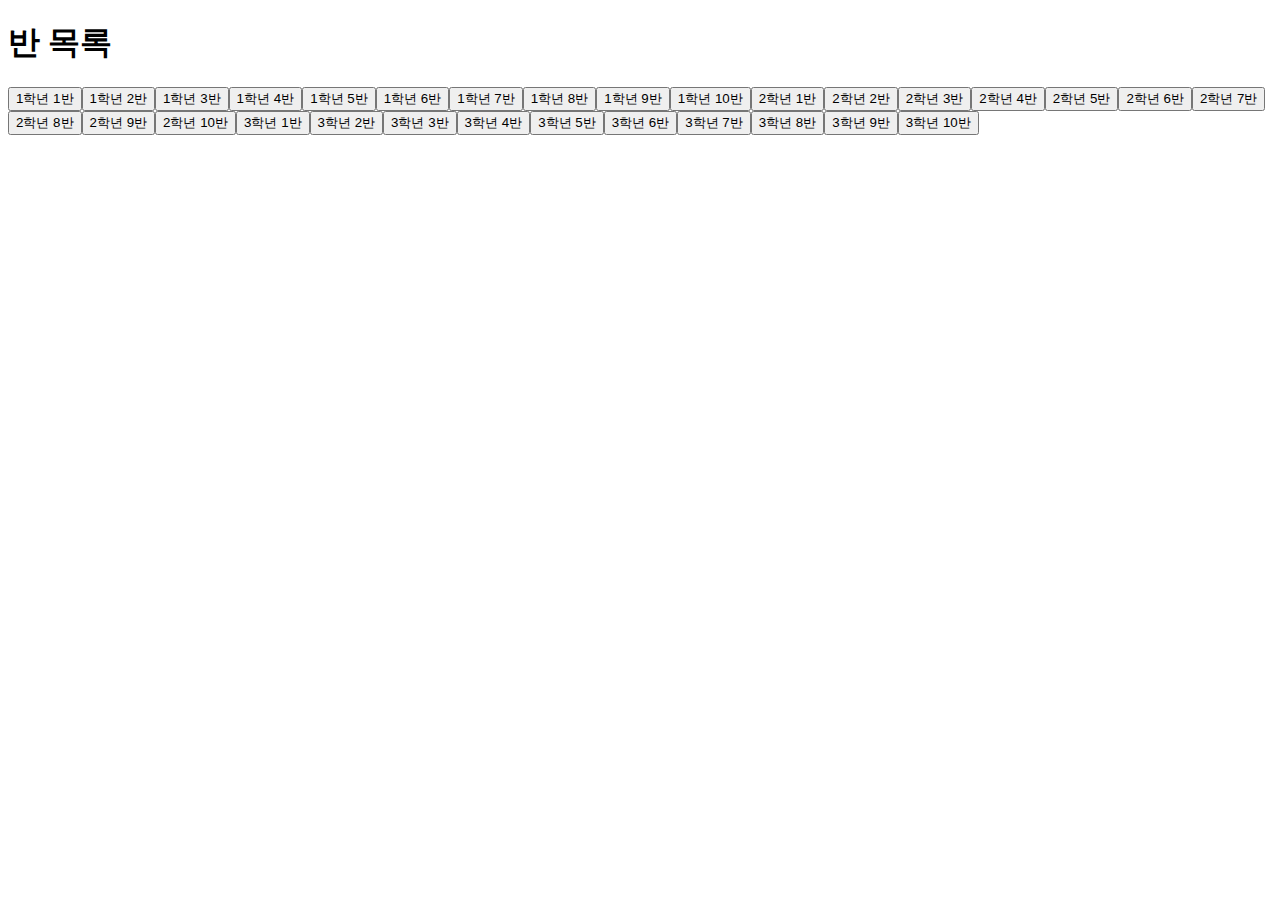
<file: main.html>
<!DOCTYPE html>
<html>
<head>
  <title>반 목록</title>
</head>
<body>
  <h1>반 목록</h1>
  <div id="classList"></div>

  <script>
    const container = document.getElementById('classList');
    for(let grade=1; grade<=3; grade++) {
      for(let c=1; c<=10; c++) {
        const btn = document.createElement('button');
        btn.textContent = `${grade}학년 ${c}반`;
        btn.onclick = () => {
          localStorage.setItem('selectedClass', `${grade}-${c}`);
          window.location.href = 'schedule.html';
        };
        container.appendChild(btn);
      }
    }
  </script>
</body>
</html>
</file>
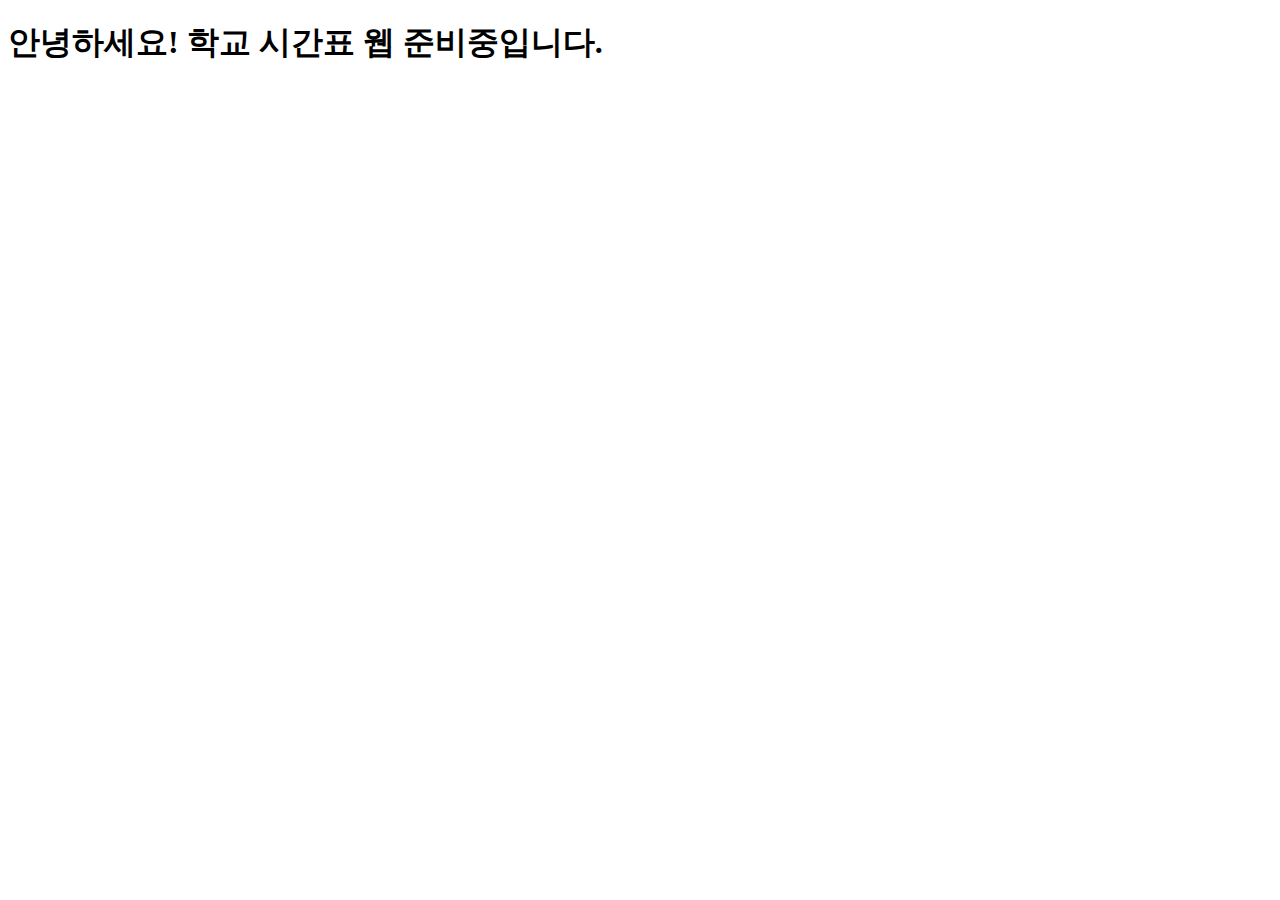
<file: schedule.html>
<!DOCTYPE html>
<html lang="ko">
<head>
  <meta charset="UTF-8" />
  <title>시간표 및 수행평가</title>
  <link href="https://fonts.googleapis.com/css2?family=Poppins:wght@400;600&display=swap" rel="stylesheet" />
  <style>
    html, body {
      margin: 0; padding: 0; height: 100%;
      background: linear-gradient(135deg, #ececec, #c3c3c3);
      font-family: 'Poppins', sans-serif;
      color: #333;
      box-sizing: border-box;
      display: flex; justify-content: center; align-items: flex-start;
      padding: 40px 20px;
      user-select: none;
    }
    .container {
      background-color: #fff;
      border-radius: 16px;
      box-shadow: 0 8px 25px rgba(0,0,0,0.15);
      width: 480px;
      max-width: 95vw;
      padding: 40px 30px;
      box-sizing: border-box;
      display: flex; flex-direction: column; align-items: center;
    }
    h1 {
      font-weight: 600;
      margin-bottom: 32px;
      font-size: 28px;
      color: #222;
      letter-spacing: 0.05em;
      user-select: text;
    }
    h2.section-title {
      font-size: 22px;
      font-weight: 600;
      margin-top: 40px;
      color: #005a9e;
      border-bottom: 2px solid #005a9e;
      padding-bottom: 6px;
      align-self: flex-start;
    }
    table {
      border-collapse: separate;
      border-spacing: 0;
      border-radius: 12px;
      overflow: hidden;
      width: 100%;
      margin-top: 24px;
      font-size: 16px;
      color: #444;
      box-shadow: 0 4px 12px rgba(0,0,0,0.1);
      background-color: #fafafa;
    }
    thead tr {
      background: linear-gradient(90deg, #0078d7, #005a9e);
      color: white;
      font-weight: 700;
      letter-spacing: 0.07em;
      user-select: none;
    }
    thead th, tbody td {
      padding: 12px;
      text-align: center;
    }
    tbody td {
      background-color: #fff;
      font-weight: 500;
      border-bottom: 1px solid #ddd;
      user-select: text;
    }
    tbody tr:hover {
      background-color: #e1f0ff;
      cursor: default;
      transition: background-color 0.3s ease;
    }
    ul.task-list {
      margin-top: 32px;
      padding-left: 24px;
      color: #0078d7;
      font-weight: 600;
      font-size: 16px;
      line-height: 1.5;
      list-style-type: disc;
      user-select: text;
      width: 100%;
    }
    ul {
      margin-top: 8px;
      padding-left: 20px;
      color: #444;
    }
    table.info-table {
      width: 100%;
      border-collapse: collapse;
      margin-top: 12px;
      font-size: 15px;
    }
    .info-table th, .info-table td {
      border: 1px solid #ccc;
      padding: 10px;
      text-align: center;
    }
  </style>
</head>
<body>
  <div class="container">
    <h1 id="classTitle">시간표 및 수행평가</h1>
    <div id="schedule"></div>
  </div>

  <script>
    const loggedInUser = localStorage.getItem('loggedInUser');
    if (!loggedInUser) {
      alert('로그인이 필요합니다.');
      window.location.href = 'index.html';
    }

    const selectedClass = localStorage.getItem('selectedClass');
    if (!selectedClass) {
      alert('반 정보가 없습니다. 다시 로그인 해주세요.');
      window.location.href = 'index.html';
    }

    document.getElementById('classTitle').textContent = `${selectedClass} 반 시간표`;

    const timetable = {}; // 생략된 부분에 전체 timetable JSON 붙이세요
    const tasks = {
      "1-1": ["국어 수행평가: 6월 10일", "수학 수행평가: 7월 15일"],
      "1-2": ["영어 수행평가: 6월 12일"]
    };

    const container = document.getElementById('schedule');
    const days = ["월요일", "화요일", "수요일", "목요일", "금요일"];
    const maxPeriodsPerDay = {"월요일":7,"화요일":7,"수요일":6,"목요일":6,"금요일":6};
    const maxPeriod = 7;

    if (timetable[selectedClass]) {
      let tableHTML = `<table><thead><tr><th>교시/요일</th>`;
      days.forEach(day => tableHTML += `<th>${day}</th>`);
      tableHTML += `</tr></thead><tbody>`;
      for (let i = 0; i < maxPeriod; i++) {
        tableHTML += `<tr><td>${i + 1}교시</td>`;
        days.forEach(day => {
          const subject = timetable[selectedClass][day]?.[i] || "";
          tableHTML += `<td>${subject}</td>`;
        });
        tableHTML += `</tr>`;
      }
      tableHTML += `</tbody></table>`;
      container.innerHTML += tableHTML;
    } else {
      container.innerHTML += "<p>시간표가 없습니다.</p>";
    }

    if (tasks[selectedClass]) {
      container.innerHTML += "<ul class='task-list'>";
      tasks[selectedClass].forEach(task => container.innerHTML += `<li>${task}</li>`);
      container.innerHTML += "</ul>";
    } else {
      container.innerHTML += "<p>수행평가 일정이 없습니다.</p>";
    }

    // 교무실 자리 배치
    const teacherTable = `
      <h2 class="section-title">교무실 자리 배치표</h2>
      <table class="info-table">
        <tr><th>자리</th><th>담당 교사</th><th>과목</th></tr>
        <tr><td>1번</td><td>홍길동</td><td>국어</td></tr>
        <tr><td>2번</td><td>김철수</td><td>수학</td></tr>
      </table>
    `;
    container.innerHTML += teacherTable;

    // 학교 전체 배치도
    const layoutData = {
      "1층":["시청각실","준비실","문서고","학력향상실","문헌정보실","실험실장","진로활동실","진로진학상담실","보건실","특수반","교장실","행정실","분장실","1교무실","신발장","여교사휴게실","wee클래스"],
      "2층":["1학년 교실 (1-1 ~ 1-10)","교과교실","ai융합실","컴퓨터실","학생활동실","화학생물실","흡연예방교육실"],
      "3층":["3학년 교실 (3-1 ~ 3-10)","5교무실","음악실","학생활동실","학생회의실","미술실","미술준비실","학생활동실4"],
      "기타":["체육관","매점","급식실","주차장","운동장"]
    };
    let layoutHTML = `<h2 class="section-title">학교 전체 배치도</h2>`;
    for (const floor in layoutData) {
      layoutHTML += `<h3>${floor}</h3><ul>`;
      layoutData[floor].forEach(room => layoutHTML += `<li>${room}</li>`);
      layoutHTML += `</ul>`;
    }
    container.innerHTML += layoutHTML;

    // 학사 일정
    const academicData = {
      "6월": ["06.03: 대통령 선거", "06.04: 대수능 모의평가", "06.05: 개교기념일", "06.06: 현충일"],
      "7월": ["07.01~07.04: 지필평가", "07.07~07.09: 수업량유연화주간", "07.10: 전국연합학력평가", "07.15: 학생회 선거"],
      "8월": ["08.13: 개학일", "08.15: 광복절", "08.29~08.30: 리더십캠프"],
      "12월": ["12.11~12.12: 지필평가", "12.25: 성탄절", "12.31: 겨울방학식"]
    };
    let scheduleHTML = `<h2 class="section-title">학사 일정</h2>`;
    for (const month in academicData) {
      scheduleHTML += `<h3>${month}</h3><ul>`;
      academicData[month].forEach(event => scheduleHTML += `<li>${event}</li>`);
      scheduleHTML += `</ul>`;
    }
    container.innerHTML += scheduleHTML;
  </script>
</body>
</html>
</file>
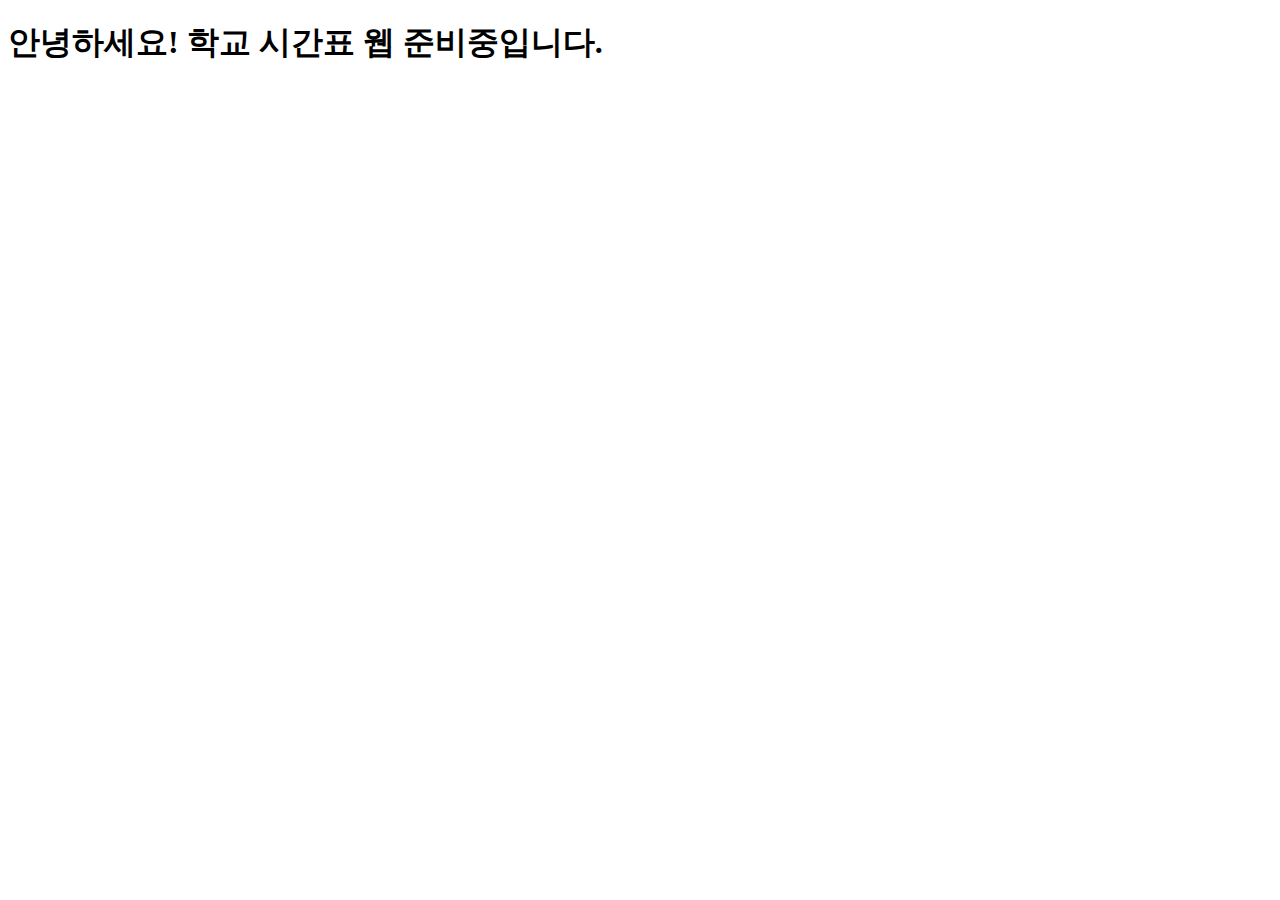
<file: select_subjects.html>
<!DOCTYPE html>
<html lang="ko">
<head>
    <meta charset="UTF-8">
    <title>2학년 선택 과목 입력</title>
    <link href="https://fonts.googleapis.com/css2?family=Poppins:wght@400;600&display=swap" rel="stylesheet">
    <style>
        body {
            font-family: 'Poppins', sans-serif;
            display: flex;
            justify-content: center;
            align-items: center;
            min-height: 100vh;
            background: linear-gradient(135deg, #a8dadc, #457b9d);
            margin: 0;
            padding: 20px;
            box-sizing: border-box;
        }
        .subject-selection-container {
            background: #ffffff;
            padding: 40px 30px;
            border-radius: 12px;
            box-shadow: 0 10px 30px rgba(0, 0, 0, 0.2);
            text-align: center;
            width: 100%;
            max-width: 500px;
        }
        h1 {
            color: #1d3557;
            margin-bottom: 30px;
            font-size: 26px;
        }
        .form-group {
            margin-bottom: 20px;
            text-align: left;
        }
        label {
            display: block;
            margin-bottom: 8px;
            color: #457b9d;
            font-weight: 600;
        }
        select {
            width: 100%;
            padding: 12px 15px;
            border: 1px solid #ced4da;
            border-radius: 8px;
            font-size: 16px;
            box-sizing: border-box;
            transition: border-color 0.3s ease;
        }
        select:focus {
            border-color: #457b9d;
            outline: none;
            box-shadow: 0 0 0 3px rgba(69, 123, 157, 0.2);
        }
        button {
            background-color: #1d3557;
            color: white;
            padding: 14px 25px;
            border: none;
            border-radius: 8px;
            font-size: 18px;
            cursor: pointer;
            transition: background-color 0.3s ease, transform 0.2s ease;
            width: 100%;
            margin-top: 30px;
        }
        button:hover {
            background-color: #457b9d;
            transform: translateY(-2px);
        }
        button:active {
            transform: translateY(0);
        }
        .error-message {
            color: #e63946;
            margin-top: 15px;
            font-size: 14px;
        }
    </style>
</head>
<body>
    <div class="subject-selection-container">
        <h1>2학년 선택 과목 입력</h1>
        <div class="form-group">
            <label for="subjectA">A 과목:</label>
            <select id="subjectA">
                <option value="">A 과목을 선택하세요</option>
                <option value="세계사">세계사</option>
                <option value="사회문제탐구(A1)">사회문제탐구(A1)</option>
                <option value="윤리와 사상(A1)">윤리와 사상(A1)</option>
                <option value="윤리와 사상(A2)">윤리와 사상(A2)</option>
                <option value="사회문제탐구(A2)">사회문제탐구(A2)</option>
                <option value="물리학">물리학</option>
                <option value="생명과학">생명과학</option>
                <option value="화학(A1)">화학(A1)</option>
                <option value="화학(A2)">화학(A2)</option>
                <option value="지구과학">지구과학</option>
            </select>
        </div>
        <div class="form-group">
            <label for="subjectB">B 과목:</label>
            <select id="subjectB">
                <option value="">B 과목을 선택하세요</option>
                <option value="사회문제탐구(B1)">사회문제탐구(B1)</option>
                <option value="정치와 법">정치와 법</option>
                <option value="사회문제탐구(B2)">사회문제탐구(B2)</option>
                <option value="생명과학(B1)">생명과학(B1)</option>
                <option value="윤리와 사상(B1)">윤리와 사상(B1)</option>
                <option value="윤리와 사상(B2)">윤리와 사상(B2)</option>
                <option value="화학(B1)">화학(B1)</option>
                <option value="생명과학(B2)">생명과학(B2)</option>
                <option value="지구과학">지구과학</option>
                <option value="화학(B2)">화학(B2)</option>
            </select>
        </div>
        <div class="form-group">
            <label for="subjectC">C 과목:</label>
            <select id="subjectC">
                <option value="">C 과목을 선택하세요</option>
                <option value="물리학">물리학</option>
                <option value="세계사">세계사</option>
                <option value="정치와 법">정치와 법</option>
                <option value="화학">화학</option>
                <option value="지구과학">지구과학</option>
                <option value="사회문제탐구">사회문제탐구</option>
                <option value="윤리와 사상(C1)">윤리와 사상(C1)</option>
                <option value="윤리와 사상(C2)">윤리와 사상(C2)</option>
                <option value="생명과학(C1)">생명과학(C1)</option>
                <option value="생명과학(C2)">생명과학(C2)</option>
            </select>
        </div>

        <button id="submitSubjectsButton">선택 완료</button>
        <p class="error-message" id="errorMessage"></p>
    </div>

    <script>
        const subjectASelect = document.getElementById('subjectA');
        const subjectBSelect = document.getElementById('subjectB');
        const subjectCSelect = document.getElementById('subjectC');
        const submitSubjectsButton = document.getElementById('submitSubjectsButton');
        const errorMessage = document.getElementById('errorMessage');

        submitSubjectsButton.addEventListener('click', () => {
            const subjectA = subjectASelect.value;
            const subjectB = subjectBSelect.value;
            const subjectC = subjectCSelect.value;

            errorMessage.textContent = ''; // 이전 에러 메시지 초기화

            if (!subjectA || !subjectB || !subjectC) {
                errorMessage.textContent = '모든 선택 과목을 골라주세요.';
                return;
            }

            const selectedSubjects = { A: subjectA, B: subjectB, C: subjectC };
            localStorage.setItem('selectedSubjects', JSON.stringify(selectedSubjects));
            
            // 모든 정보 저장이 완료되면 schedule.html로 이동
            window.location.href = 'schedule.html'; 
        });

        // 사용자가 로그인 화면으로 돌아가지 않고 이 페이지에 직접 접근했을 경우를 대비
        // (예: 새로고침 등) selectedClass가 없으면 로그인 페이지로 돌려보냄
        const selectedClass = localStorage.getItem('selectedClass');
        if (!selectedClass) {
            alert('먼저 학년과 반을 선택해주세요.');
            window.location.href = 'index.html'; // 로그인 페이지 URL로 변경 (만약 index.html이 로그인 페이지라면)
        }
        // 2학년이 아니면 이 페이지에 접근할 수 없도록 방지
        const [grade] = selectedClass.split('-');
        if (grade !== '2') {
            alert('이 페이지는 2학년 학생만 접근할 수 있습니다.');
            window.location.href = 'schedule.html'; // 2학년이 아니면 바로 시간표 페이지로
        }
    </script>
</body>
</html>
</file>
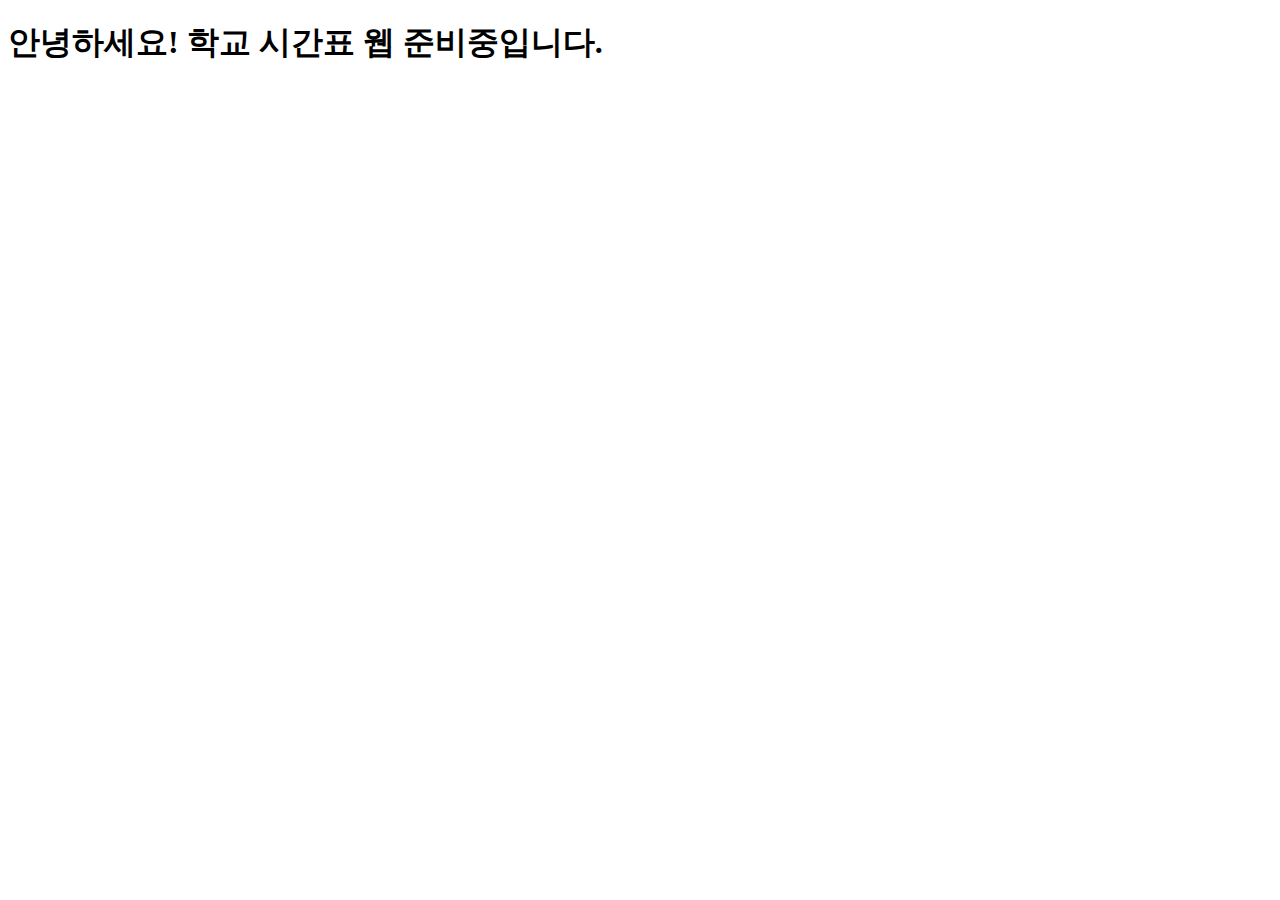
<file: select_subjects_3rd.html>
<!DOCTYPE html>
<html lang="ko">
<head>
    <meta charset="UTF-8">
    <title>3학년 선택 과목 입력</title>
    <link href="https://fonts.googleapis.com/css2?family=Poppins:wght@400;600&display=swap" rel="stylesheet">
    <style>
        body {
            font-family: 'Poppins', sans-serif;
            display: flex;
            justify-content: center;
            align-items: center;
            min-height: 100vh;
            background: linear-gradient(135deg, #a8dadc, #457b9d);
            margin: 0;
            padding: 20px;
            box-sizing: border-box;
        }
        .subject-selection-container {
            background: #ffffff;
            padding: 40px 30px;
            border-radius: 12px;
            box-shadow: 0 10px 30px rgba(0, 0, 0, 0.2);
            text-align: center;
            width: 100%;
            max-width: 500px;
        }
        h1 {
            color: #1d3557;
            margin-bottom: 30px;
            font-size: 26px;
        }
        .form-group {
            margin-bottom: 20px;
            text-align: left;
        }
        label {
            display: block;
            margin-bottom: 8px;
            color: #457b9d;
            font-weight: 600;
        }
        select {
            width: 100%;
            padding: 12px 15px;
            border: 1px solid #ced4da;
            border-radius: 8px;
            font-size: 16px;
            box-sizing: border-box;
            transition: border-color 0.3s ease;
        }
        select:focus {
            border-color: #457b9d;
            outline: none;
            box-shadow: 0 0 0 3px rgba(69, 123, 157, 0.2);
        }
        button {
            background-color: #1d3557;
            color: white;
            padding: 14px 25px;
            border: none;
            border-radius: 8px;
            font-size: 18px;
            cursor: pointer;
            transition: background-color 0.3s ease, transform 0.2s ease;
            width: 100%;
            margin-top: 30px;
        }
        button:hover:not(:disabled) {
            background-color: #457b9d;
            transform: translateY(-2px);
        }
        button:active:not(:disabled) {
            transform: translateY(0);
        }
        button:disabled {
            background-color: #cccccc;
            cursor: not-allowed;
        }
        .error-message {
            color: #e63946;
            margin-top: 15px;
            font-size: 14px;
        }
    </style>
</head>
<body>
    <div class="subject-selection-container">
        <h1>3학년 선택 과목 입력</h1>
        <div class="form-group">
            <label for="subjectA">A 과목:</label>
            <select id="subjectA">
                <option value="">A 과목을 선택하세요</option>
                <option value="생활과 윤리(A1)">생활과 윤리(A1)</option>
                <option value="생활과 윤리(A2)">생활과 윤리(A2)</option>
                <option value="생활과 과학">생활과 과학</option>
                <option value="사회과제연구">사회과제연구</option>
                <option value="사회문화">사회문화</option>
                <option value="생명과학2">생명과학2</option>
                <option value="물리학2">물리학2</option>
                <option value="기하">기하</option>
                <option value="경제수학">경제수학</option>
                <option value="심화국어">심화국어</option>
            </select>
        </div>
        <div class="form-group">
            <label for="subjectB">B 과목:</label>
            <select id="subjectB">
                <option value="">B 과목을 선택하세요</option>
                <option value="심화국어">심화국어</option>
                <option value="생활과 과학">생활과 과학</option>
                <option value="여행지리">여행지리</option>
                <option value="지구과학2">지구과학2</option>
                <option value="사회과제연구">사회과제연구</option>
                <option value="사회문화">사회문화</option>
                <option value="기하">기하</option>
                <option value="생명과학2">생명과학2</option>
                <option value="화학2">화학2</option>
                <option value="생활과 윤리">생활과 윤리</option>
            </select>
        </div>
        <div class="form-group">
            <label for="subjectC">C 과목:</label>
            <select id="subjectC">
                <option value="">C 과목을 선택하세요</option>
                <option value="생명과학2">생명과학2</option>
                <option value="사회문화">사회문화</option>
                <option value="기하">기하</option>
                <option value="물리학2">물리학2</option>
                <option value="심화국어">심화국어</option>
                <option value="사회과제연구">사회과제연구</option>
                <option value="생활과 윤리(C1)">생활과 윤리(C1)</option>
                <option value="생활과 윤리(C2)">생활과 윤리(C2)</option>
                <option value="생활과 과학">생활과 과학</option>
                <option value="여행지리">여행지리</option>
            </select>
        </div>
        <div class="form-group">
            <label for="subjectD">D 과목:</label>
            <select id="subjectD">
                <option value="">D 과목을 선택하세요</option>
                <option value="사회문화(D1)">사회문화(D1)</option>
                <option value="심화영어독해1">심화영어독해1</option>
                <option value="사회과제연구">사회과제연구</option>
                <option value="기하">기하</option>
                <option value="화학2">화학2</option>
                <option value="심화국어">심화국어</option>
                <option value="생명과학2">생명과학2</option>
                <option value="사회문화(D2)">사회문화(D2)</option>
                <option value="생활과 윤리">생활과 윤리</option>
                <option value="생활과 과학">생활과 과학</option>
            </select>
        </div>

        <button id="submitSubjectsButton" disabled>선택 완료</button>
        <p class="error-message" id="errorMessage"></p>
    </div>

    <script>
        const subjectASelect = document.getElementById('subjectA');
        const subjectBSelect = document.getElementById('subjectB');
        const subjectCSelect = document.getElementById('subjectC');
        const subjectDSelect = document.getElementById('subjectD'); // New D subject
        const submitSubjectsButton = document.getElementById('submitSubjectsButton');
        const errorMessage = document.getElementById('errorMessage');

        // Function to check if all subjects are selected and enable/disable button
        function checkSelections() {
            if (subjectASelect.value && subjectBSelect.value && subjectCSelect.value && subjectDSelect.value) {
                submitSubjectsButton.disabled = false;
            } else {
                submitSubjectsButton.disabled = true;
            }
        }

        // Add event listeners to all select elements
        subjectASelect.addEventListener('change', checkSelections);
        subjectBSelect.addEventListener('change', checkSelections);
        subjectCSelect.addEventListener('change', checkSelections);
        subjectDSelect.addEventListener('change', checkSelections); // New event listener for D

        submitSubjectsButton.addEventListener('click', () => {
            const subjectA = subjectASelect.value;
            const subjectB = subjectBSelect.value;
            const subjectC = subjectCSelect.value;
            const subjectD = subjectDSelect.value; // Get value for D

            errorMessage.textContent = ''; // Clear previous error message

            if (!subjectA || !subjectB || !subjectC || !subjectD) { // Check all 4 subjects
                errorMessage.textContent = '모든 선택 과목을 골라주세요.';
                return;
            }

            const selectedSubjects3rd = { A: subjectA, B: subjectB, C: subjectC, D: subjectD };
            localStorage.setItem('selectedSubjects3rd', JSON.stringify(selectedSubjects3rd)); // Store as selectedSubjects3rd
            
            // All information saved, redirect to schedule.html
            window.location.href = 'schedule.html'; 
        });

        // Redirect if selectedClass is not found or if not a 3rd grader
        const selectedClass = localStorage.getItem('selectedClass');
        if (!selectedClass) {
            alert('먼저 학년과 반을 선택해주세요.');
            window.location.href = 'index.html';
        }
        const [grade] = selectedClass.split('-');
        if (grade !== '3') { // This page is for 3rd graders
            alert('이 페이지는 3학년 학생만 접근할 수 있습니다.');
            window.location.href = 'schedule.html';
        }

        // Initial check on page load
        checkSelections();
    </script>
</body>
</html>
</file>
